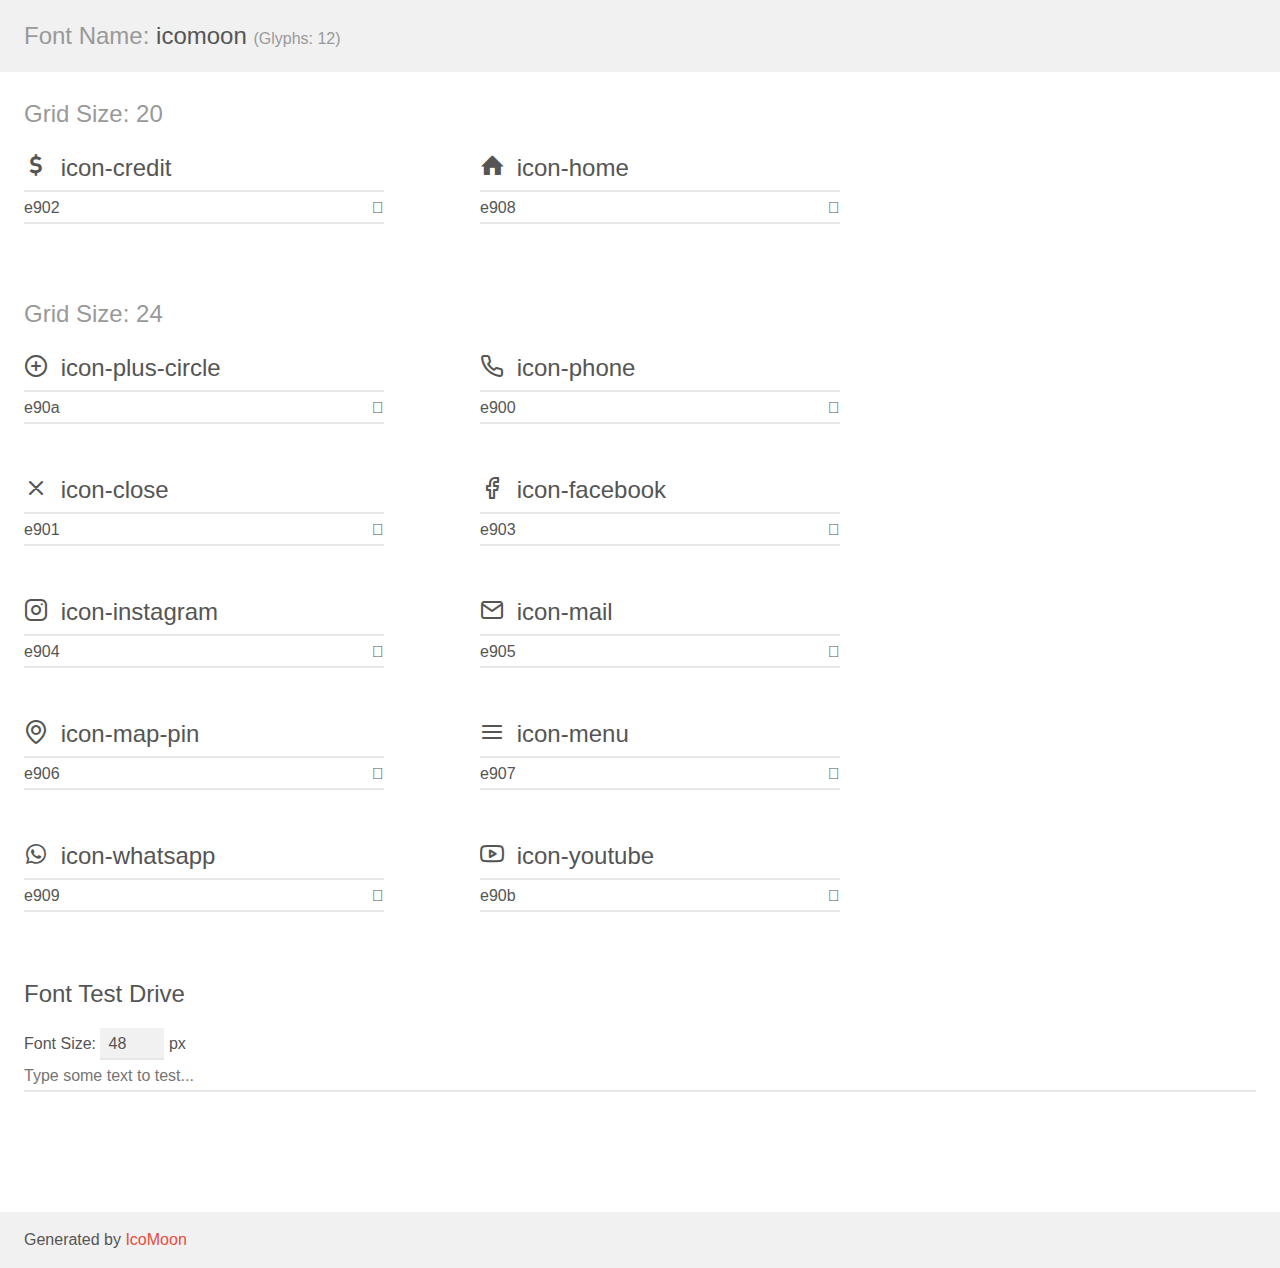
<file: assets/fonts/demo.html>
<!doctype html>
<html>
<head>
    <meta charset="utf-8">
    <title>IcoMoon Demo</title>
    <meta name="description" content="An Icon Font Generated By IcoMoon.io">
    <meta name="viewport" content="width=device-width, initial-scale=1">
    <link rel="stylesheet" href="demo-files/demo.css">
    <link rel="stylesheet" href="style.css"></head>
<body>
    <div class="bgc1 clearfix">
        <h1 class="mhmm mvm"><span class="fgc1">Font Name:</span> icomoon <small class="fgc1">(Glyphs:&nbsp;12)</small></h1>
    </div>
    <div class="clearfix mhl ptl">
        <h1 class="mvm mtn fgc1">Grid Size: 20</h1>
        <div class="glyph fs1">
            <div class="clearfix bshadow0 pbs">
                <span class="icon-credit"></span>
                <span class="mls"> icon-credit</span>
            </div>
            <fieldset class="fs0 size1of1 clearfix hidden-false">
                <input type="text" readonly value="e902" class="unit size1of2" />
                <input type="text" maxlength="1" readonly value="&#xe902;" class="unitRight size1of2 talign-right" />
            </fieldset>
            <div class="fs0 bshadow0 clearfix hidden-true">
                <span class="unit pvs fgc1">liga: </span>
                <input type="text" readonly value="" class="liga unitRight" />
            </div>
        </div>
        <div class="glyph fs1">
            <div class="clearfix bshadow0 pbs">
                <span class="icon-home"></span>
                <span class="mls"> icon-home</span>
            </div>
            <fieldset class="fs0 size1of1 clearfix hidden-false">
                <input type="text" readonly value="e908" class="unit size1of2" />
                <input type="text" maxlength="1" readonly value="&#xe908;" class="unitRight size1of2 talign-right" />
            </fieldset>
            <div class="fs0 bshadow0 clearfix hidden-true">
                <span class="unit pvs fgc1">liga: </span>
                <input type="text" readonly value="" class="liga unitRight" />
            </div>
        </div>
    </div>
    <div class="clearfix mhl ptl">
        <h1 class="mvm mtn fgc1">Grid Size: 24</h1>
        <div class="glyph fs2">
            <div class="clearfix bshadow0 pbs">
                <span class="icon-plus-circle"></span>
                <span class="mls"> icon-plus-circle</span>
            </div>
            <fieldset class="fs0 size1of1 clearfix hidden-false">
                <input type="text" readonly value="e90a" class="unit size1of2" />
                <input type="text" maxlength="1" readonly value="&#xe90a;" class="unitRight size1of2 talign-right" />
            </fieldset>
            <div class="fs0 bshadow0 clearfix hidden-true">
                <span class="unit pvs fgc1">liga: </span>
                <input type="text" readonly value="" class="liga unitRight" />
            </div>
        </div>
        <div class="glyph fs2">
            <div class="clearfix bshadow0 pbs">
                <span class="icon-phone"></span>
                <span class="mls"> icon-phone</span>
            </div>
            <fieldset class="fs0 size1of1 clearfix hidden-false">
                <input type="text" readonly value="e900" class="unit size1of2" />
                <input type="text" maxlength="1" readonly value="&#xe900;" class="unitRight size1of2 talign-right" />
            </fieldset>
            <div class="fs0 bshadow0 clearfix hidden-true">
                <span class="unit pvs fgc1">liga: </span>
                <input type="text" readonly value="" class="liga unitRight" />
            </div>
        </div>
        <div class="glyph fs2">
            <div class="clearfix bshadow0 pbs">
                <span class="icon-close"></span>
                <span class="mls"> icon-close</span>
            </div>
            <fieldset class="fs0 size1of1 clearfix hidden-false">
                <input type="text" readonly value="e901" class="unit size1of2" />
                <input type="text" maxlength="1" readonly value="&#xe901;" class="unitRight size1of2 talign-right" />
            </fieldset>
            <div class="fs0 bshadow0 clearfix hidden-true">
                <span class="unit pvs fgc1">liga: </span>
                <input type="text" readonly value="" class="liga unitRight" />
            </div>
        </div>
        <div class="glyph fs2">
            <div class="clearfix bshadow0 pbs">
                <span class="icon-facebook"></span>
                <span class="mls"> icon-facebook</span>
            </div>
            <fieldset class="fs0 size1of1 clearfix hidden-false">
                <input type="text" readonly value="e903" class="unit size1of2" />
                <input type="text" maxlength="1" readonly value="&#xe903;" class="unitRight size1of2 talign-right" />
            </fieldset>
            <div class="fs0 bshadow0 clearfix hidden-true">
                <span class="unit pvs fgc1">liga: </span>
                <input type="text" readonly value="" class="liga unitRight" />
            </div>
        </div>
        <div class="glyph fs2">
            <div class="clearfix bshadow0 pbs">
                <span class="icon-instagram"></span>
                <span class="mls"> icon-instagram</span>
            </div>
            <fieldset class="fs0 size1of1 clearfix hidden-false">
                <input type="text" readonly value="e904" class="unit size1of2" />
                <input type="text" maxlength="1" readonly value="&#xe904;" class="unitRight size1of2 talign-right" />
            </fieldset>
            <div class="fs0 bshadow0 clearfix hidden-true">
                <span class="unit pvs fgc1">liga: </span>
                <input type="text" readonly value="" class="liga unitRight" />
            </div>
        </div>
        <div class="glyph fs2">
            <div class="clearfix bshadow0 pbs">
                <span class="icon-mail"></span>
                <span class="mls"> icon-mail</span>
            </div>
            <fieldset class="fs0 size1of1 clearfix hidden-false">
                <input type="text" readonly value="e905" class="unit size1of2" />
                <input type="text" maxlength="1" readonly value="&#xe905;" class="unitRight size1of2 talign-right" />
            </fieldset>
            <div class="fs0 bshadow0 clearfix hidden-true">
                <span class="unit pvs fgc1">liga: </span>
                <input type="text" readonly value="" class="liga unitRight" />
            </div>
        </div>
        <div class="glyph fs2">
            <div class="clearfix bshadow0 pbs">
                <span class="icon-map-pin"></span>
                <span class="mls"> icon-map-pin</span>
            </div>
            <fieldset class="fs0 size1of1 clearfix hidden-false">
                <input type="text" readonly value="e906" class="unit size1of2" />
                <input type="text" maxlength="1" readonly value="&#xe906;" class="unitRight size1of2 talign-right" />
            </fieldset>
            <div class="fs0 bshadow0 clearfix hidden-true">
                <span class="unit pvs fgc1">liga: </span>
                <input type="text" readonly value="" class="liga unitRight" />
            </div>
        </div>
        <div class="glyph fs2">
            <div class="clearfix bshadow0 pbs">
                <span class="icon-menu"></span>
                <span class="mls"> icon-menu</span>
            </div>
            <fieldset class="fs0 size1of1 clearfix hidden-false">
                <input type="text" readonly value="e907" class="unit size1of2" />
                <input type="text" maxlength="1" readonly value="&#xe907;" class="unitRight size1of2 talign-right" />
            </fieldset>
            <div class="fs0 bshadow0 clearfix hidden-true">
                <span class="unit pvs fgc1">liga: </span>
                <input type="text" readonly value="" class="liga unitRight" />
            </div>
        </div>
        <div class="glyph fs2">
            <div class="clearfix bshadow0 pbs">
                <span class="icon-whatsapp"></span>
                <span class="mls"> icon-whatsapp</span>
            </div>
            <fieldset class="fs0 size1of1 clearfix hidden-false">
                <input type="text" readonly value="e909" class="unit size1of2" />
                <input type="text" maxlength="1" readonly value="&#xe909;" class="unitRight size1of2 talign-right" />
            </fieldset>
            <div class="fs0 bshadow0 clearfix hidden-true">
                <span class="unit pvs fgc1">liga: </span>
                <input type="text" readonly value="" class="liga unitRight" />
            </div>
        </div>
        <div class="glyph fs2">
            <div class="clearfix bshadow0 pbs">
                <span class="icon-youtube"></span>
                <span class="mls"> icon-youtube</span>
            </div>
            <fieldset class="fs0 size1of1 clearfix hidden-false">
                <input type="text" readonly value="e90b" class="unit size1of2" />
                <input type="text" maxlength="1" readonly value="&#xe90b;" class="unitRight size1of2 talign-right" />
            </fieldset>
            <div class="fs0 bshadow0 clearfix hidden-true">
                <span class="unit pvs fgc1">liga: </span>
                <input type="text" readonly value="" class="liga unitRight" />
            </div>
        </div>
    </div>

    <!--[if gt IE 8]><!-->
    <div class="mhl clearfix mbl">
        <h1>Font Test Drive</h1>
        <label>
            Font Size: <input id="fontSize" type="number" class="textbox0 mbm"
            min="8" value="48" />
            px
        </label>
        <input id="testText" type="text" class="phl size1of1 mvl"
        placeholder="Type some text to test..." value=""/>
        <div id="testDrive" class="icon-" style="font-family: icomoon">&nbsp;
        </div>
    </div>
    <!--<![endif]-->
    <div class="bgc1 clearfix">
        <p class="mhl">Generated by <a href="https://icomoon.io/app">IcoMoon</a></p>
    </div>

    <script src="demo-files/demo.js"></script>
</body>
</html>
</file>
<file: assets/fonts/demo-files/demo.css>
body {
  padding: 0;
  margin: 0;
  font-family: sans-serif;
  font-size: 1em;
  line-height: 1.5;
  color: #555;
  background: #fff;
}
h1 {
  font-size: 1.5em;
  font-weight: normal;
}
small {
  font-size: .66666667em;
}
a {
  color: #e74c3c;
  text-decoration: none;
}
a:hover, a:focus {
  box-shadow: 0 1px #e74c3c;
}
.bshadow0, input {
  box-shadow: inset 0 -2px #e7e7e7;
}
input:hover {
  box-shadow: inset 0 -2px #ccc;
}
input, fieldset {
  font-family: sans-serif;
  font-size: 1em;
  margin: 0;
  padding: 0;
  border: 0;
}
input {
  color: inherit;
  line-height: 1.5;
  height: 1.5em;
  padding: .25em 0;
}
input:focus {
  outline: none;
  box-shadow: inset 0 -2px #449fdb;
}
.glyph {
  font-size: 16px;
  width: 15em;
  padding-bottom: 1em;
  margin-right: 4em;
  margin-bottom: 1em;
  float: left;
  overflow: hidden;
}
.liga {
  width: 80%;
  width: calc(100% - 2.5em);
}
.talign-right {
  text-align: right;
}
.talign-center {
  text-align: center;
}
.bgc1 {
  background: #f1f1f1;
}
.fgc1 {
  color: #999;
}
.fgc0 {
  color: #000;
}
p {
  margin-top: 1em;
  margin-bottom: 1em;
}
.mvm {
  margin-top: .75em;
  margin-bottom: .75em;
}
.mtn {
  margin-top: 0;
}
.mtl, .mal {
  margin-top: 1.5em;
}
.mbl, .mal {
  margin-bottom: 1.5em;
}
.mal, .mhl {
  margin-left: 1.5em;
  margin-right: 1.5em;
}
.mhmm {
  margin-left: 1em;
  margin-right: 1em;
}
.mls {
  margin-left: .25em;
}
.ptl {
  padding-top: 1.5em;
}
.pbs, .pvs {
  padding-bottom: .25em;
}
.pvs, .pts {
  padding-top: .25em;
}
.unit {
  float: left;
}
.unitRight {
  float: right;
}
.size1of2 {
  width: 50%;
}
.size1of1 {
  width: 100%;
}
.clearfix:before, .clearfix:after {
  content: " ";
  display: table;
}
.clearfix:after {
  clear: both;
}
.hidden-true {
  display: none;
}
.textbox0 {
  width: 3em;
  background: #f1f1f1;
  padding: .25em .5em;
  line-height: 1.5;
  height: 1.5em;
}
#testDrive {
  display: block;
  padding-top: 24px;
  line-height: 1.5;
}
.fs0 {
  font-size: 16px;
}
.fs1 {
  font-size: 24px;
}
.fs2 {
  font-size: 24px;
}
</file>
<file: assets/fonts/style.css>
@font-face {
  font-family: 'icomoon';
  src: url('fonts/icomoon.eot?89797n');
  src: url('fonts/icomoon.eot?89797n#iefix') format('embedded-opentype'),
    url('fonts/icomoon.ttf?89797n') format('truetype'),
    url('fonts/icomoon.woff?89797n') format('woff'),
    url('fonts/icomoon.svg?89797n#icomoon') format('svg');
  font-weight: normal;
  font-style: normal;
  font-display: block;
}

[class^='icon-'],
[class*=' icon-'] {
  /* use !important to prevent issues with browser extensions that change fonts */
  font-family: 'icomoon' !important;
  speak: never;
  font-style: normal;
  font-weight: normal;
  font-variant: normal;
  text-transform: none;
  line-height: 1;

  /* Better Font Rendering =========== */
  -webkit-font-smoothing: antialiased;
  -moz-osx-font-smoothing: grayscale;
}

.icon-credit:before {
  content: '\e902';
}
.icon-home:before {
  content: '\e908';
}
.icon-plus-circle:before {
  content: '\e90a';
}
.icon-phone:before {
  content: '\e900';
}
.icon-close:before {
  content: '\e901';
}
.icon-facebook:before {
  content: '\e903';
}
.icon-instagram:before {
  content: '\e904';
}
.icon-mail:before {
  content: '\e905';
}
.icon-map-pin:before {
  content: '\e906';
}
.icon-menu:before {
  content: '\e907';
}
.icon-whatsapp:before {
  content: '\e909';
}
.icon-youtube:before {
  content: '\e90b';
}
</file>
